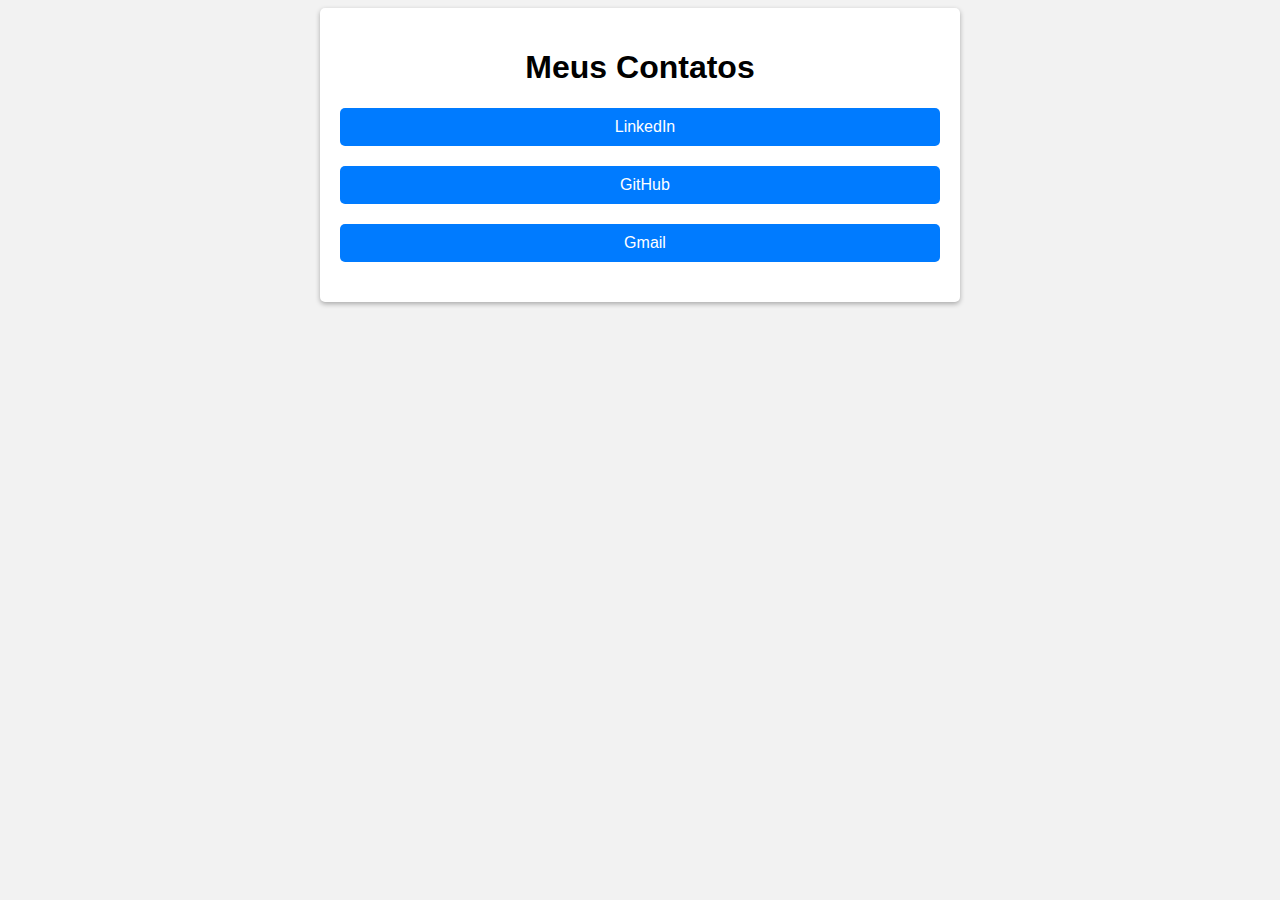
<file: petshop/PetShop/contato.html>
<!DOCTYPE html>
<html>
  <head>
    <title>Meus Contatos</title>
    <link rel="stylesheet" href="style.css">
  </head>
  <body>
    <div class="container">
      <h1>Meus Contatos</h1>
      <ul class="contact-list">
        <li>
          <a href="https://www.linkedin.com/in/henrique-araujo-dev/" target="_blank">
            <i class="fa fa-linkedin"></i>
            LinkedIn
          </a>
        </li>
        <li>
          <a href="https://github.com/Henriquesantos12" target="_blank">
            <i class="fa fa-github"></i>
            GitHub
          </a>
        </li>
        <li>
          <a href="http://www.Gmail.com.br">
            <i class="fa fa-envelope"></i>
            Gmail
          </a>
        </li>
      </ul>
    </div>
</body>

</html>
</file>
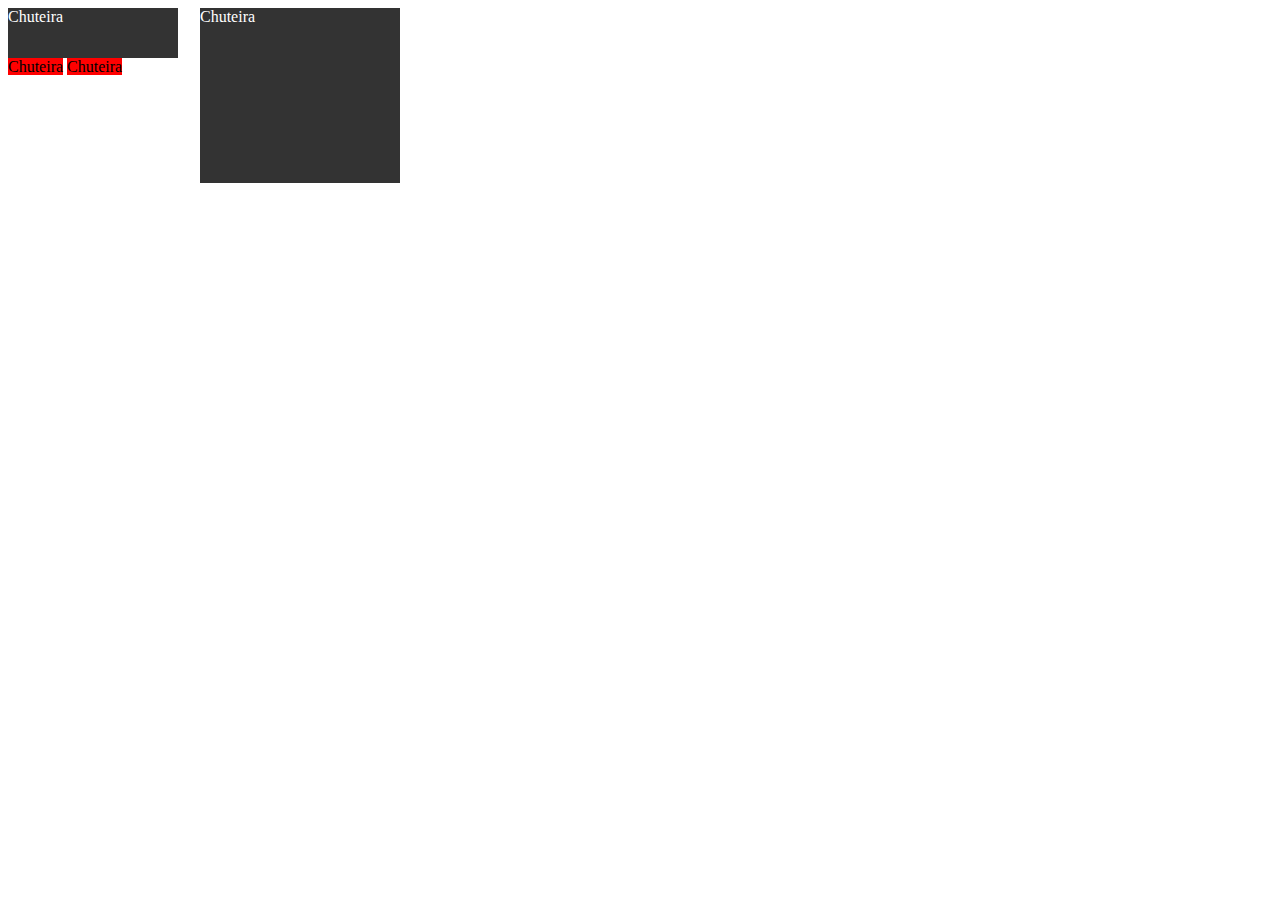
<file: petshop/PetShop/exemplo.html>
<!DOCTYPE html>
<html lang="en">
<head>
    <meta charset="UTF-8">
    <meta http-equiv="X-UA-Compatible" content="IE=edge">
    <meta name="viewport" content="width=device-width, initial-scale=1.0">
    <title>Document</title>
    <style>
       .container{
        width: 200px;
        height: 175px;
        position: absolute;
        left: 200px;

       }
       
       div {
            display: flex;
            background: #333;
            color:#FFF;

            height: 50px;
            width: 170px;
        }

        span {
            display: inline;
            background: #F00;
            height: 50px;
            width: 170px;
        }
    </style>
</head>
<body>
    
    <div class="container">Chuteira</div>
    <div>Chuteira</div>

    <span>Chuteira</span>
    <span>Chuteira</span>

</body>
</html>
</file>
<file: petshop/PetShop/style.css>
body {
    font-family: Arial, sans-serif;
    background-color: #f2f2f2;
  }
  
  .container {
    width: 80%;
    max-width: 600px;
    margin: 0 auto;
    background-color: #fff;
    padding: 20px;
    border-radius: 5px;
    box-shadow: 0 2px 5px rgba(0, 0, 0, 0.3);
  }
  
  h1 {
    text-align: center;
  }
  
  .contact-list {
    list-style: none;
    padding: 0;
    text-align: center;
  }
  
  .contact-list li {
    margin-bottom: 20px;
  }
  
  .contact-list a {
    display: block;
    padding: 10px;
    background-color: #007bff;
    color: #fff;
    text-decoration: none;
    border-radius: 5px;
    transition: background-color 0.3s ease;
  }
  
  .contact-list a:hover {
    background-color: #0062cc;
  }
  
  .fa {
    margin-right: 10px;
  }
  
.home a {
    list-style: none;
}
</file>
